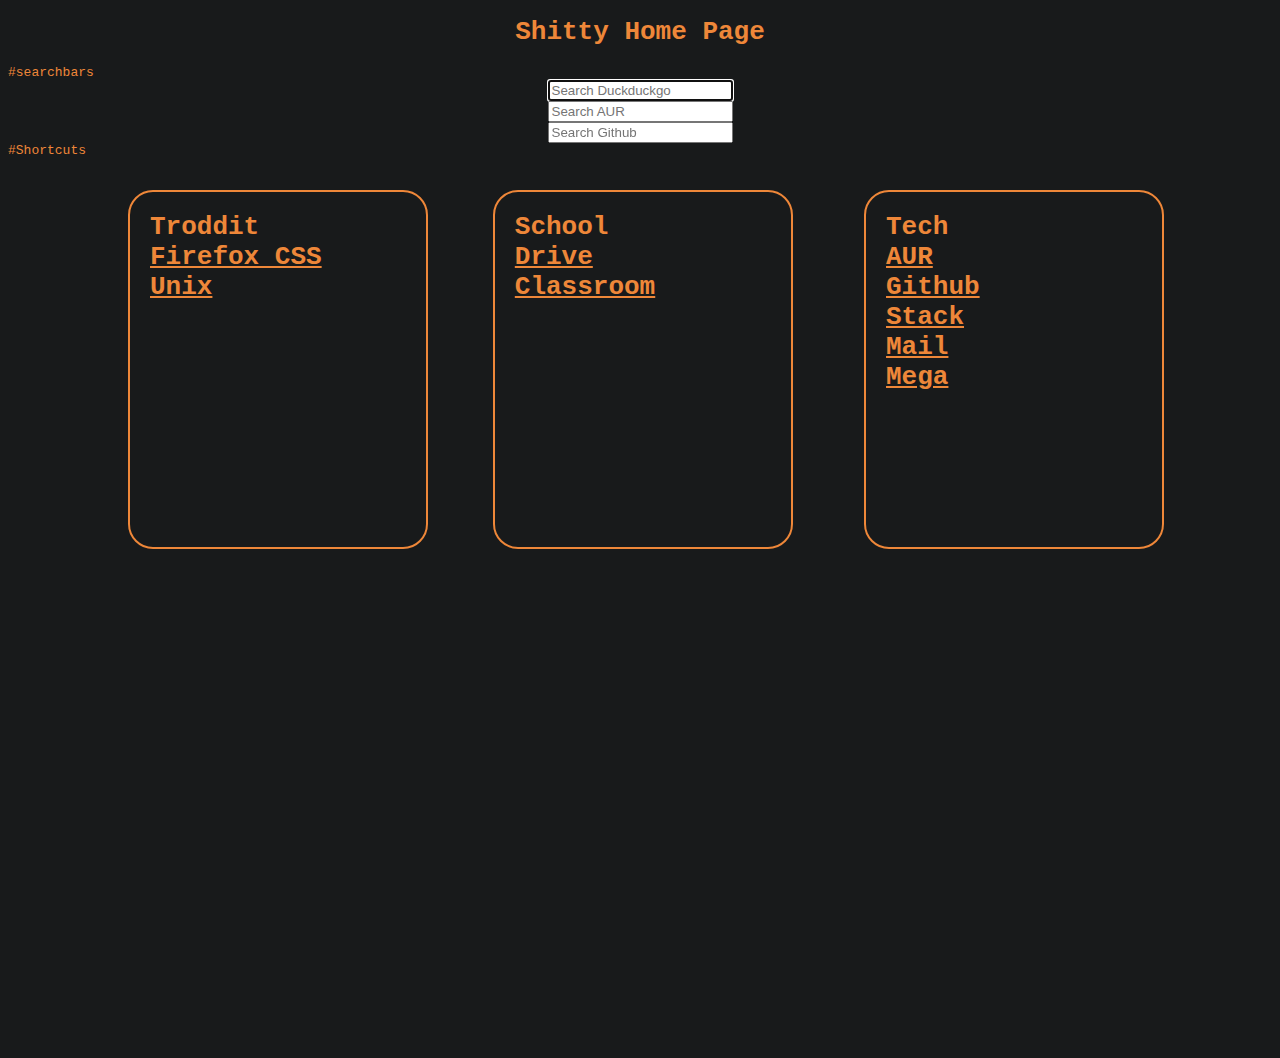
<file: index.html>
<!DOCTYPE html>
<html>
<head>
<style> 
#rcorners {
  border-radius: 25px;
  border: 2px solid #EE8739;
  padding: 20px; 
  width: 20%;
  height: 35%;  
}
body {
  font-family: monospace;
  color: #EE8739;
  background-color: #181A1B;
}
a {
  color: #EE8739;
  
}
</style>
</head>
<body>
<center><h1>Shitty Home Page</h1></center>
#searchbars
<center><form action="https://duckduckgo.com/?q=" method="get">
  <input type="text" name="q" target="_blank" placeholder="Search Duckduckgo" autofocus="autofocus">
</form>
</center>
<center><form action="https://aur.archlinux.org/packages?O=0&K=" method="get">
  <input type="text" name="q" target="_blank" placeholder="Search AUR" autofocus="autofocus">
</form>
</center>
<center><form action="https://github.com/search?q=" method="get">
  <input type="text" name="q" target="_blank" placeholder="Search Github" autofocus="autofocus">
</form>
</center>
#Shortcuts
<div width="100%">
    <div style="position:absolute; top:auto; left: 10%; width: 100%; height: 100%;"><br><h1 id="rcorners">Troddit<br><a href="https://www.troddit.com/r/firefoxcss">Firefox CSS</a><br><a href="https://www.troddit.com/r/unixporn">Unix</a></h1></div>
    <div style="position: absolute; left: 38.5%; top:auto; width: 100%; height: 100%;"><br><h1 id="rcorners">School<br><a href="https://drive.google.com">Drive</a><br><a href="https://classroom.google.com">Classroom</a></h1></div>
    <div style="position: absolute; top:auto; left: 67.5%; width: 100%; height: 100%;"><br><h1 id="rcorners">Tech<br><a href="https://aur.archlinux.org/">AUR</a><br><a href="https://github.com/">Github</a><br><a href="https://stackoverflow.com//">Stack</a><br><a href="https://mail.proton.me/u/0/inbox">Mail</a><br><a href="https://mega.nz/fm/">Mega</a></h1></div>
   </div>
</body>
</html>
</file>
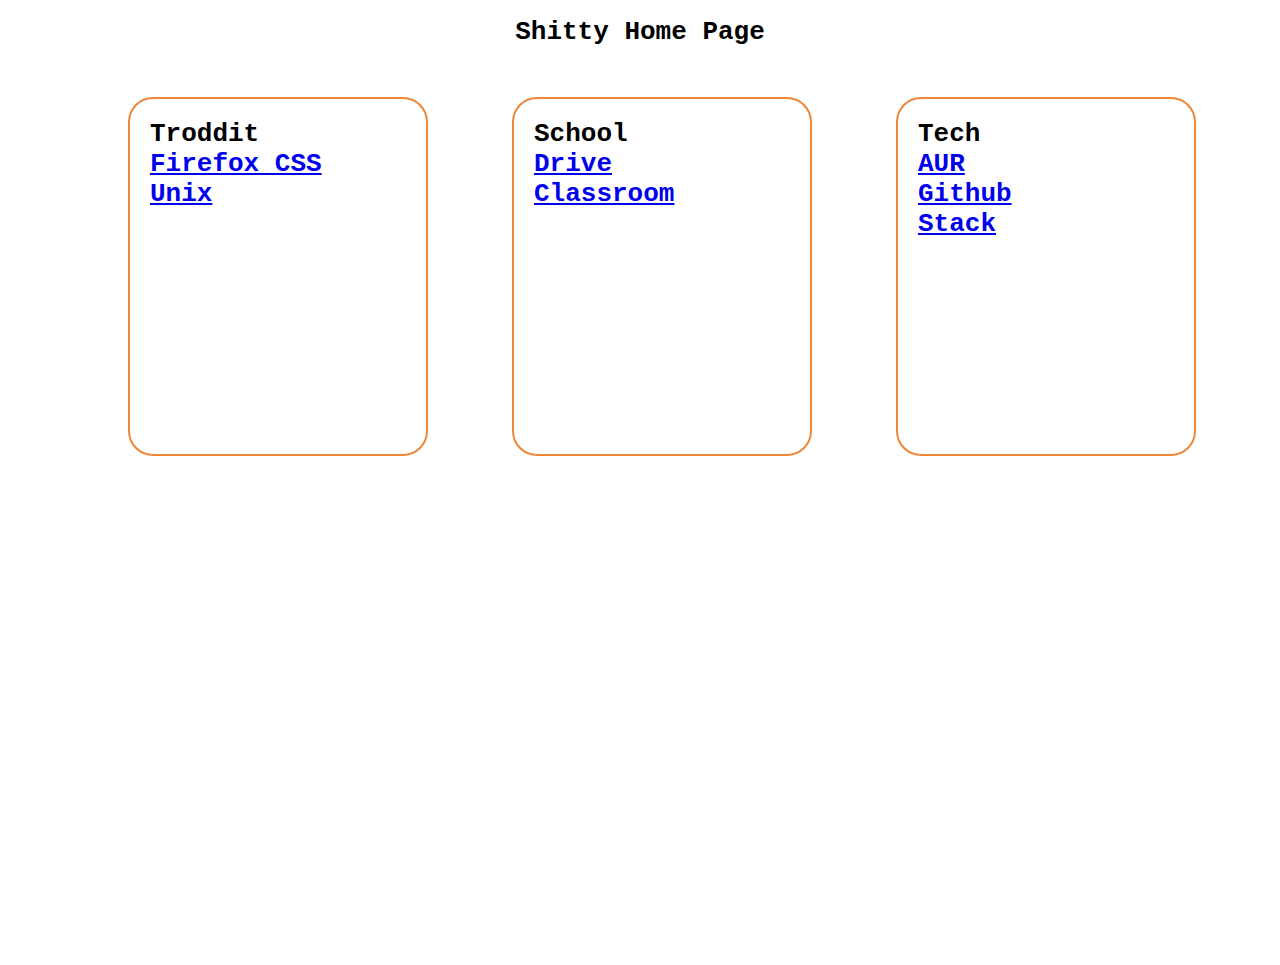
<file: ShittyHomePage.html>
<!DOCTYPE html>
<html>
<head>
<style> 


#rcorners2 {
  border-radius: 25px;
  border: 2px solid #EE8739;
  padding: 20px; 
  width: 20%;
  height: 35%;  
}

body {
  font-family: monospace;
}


</style>
</head>
<body>

<center><h1>Shitty Home Page</h1></center>

<div width="100%">
    <div style="position:absolute; top:auto; left: 10%; width: 100%; height: 100%;"><br><h1 id="rcorners2">Troddit<br><a href="https://www.troddit.com/r/firefoxcss">Firefox CSS</a><br><a href="https://www.troddit.com/r/unixporn">Unix</a></h1></div>
    <div style="position: absolute; top:auto; left: 40%; width: 100%; height: 100%;"><br><h1 id="rcorners2">School<br><a href="https://drive.google.com">Drive</a><br><a href="https://classroom.google.com">Classroom</a></h1></div>
    <div style="position: absolute; top:auto; left: 70%; width: 100%; height: 100%;"><br><h1 id="rcorners2">Tech<br><a href="https://aur.archlinux.org/">AUR</a><br><a href="https://github.com/">Github</a><br><a href="https://stackoverflow.com//">Stack</a></h1></div>
   </div>
   

</body>
</html>
</file>
